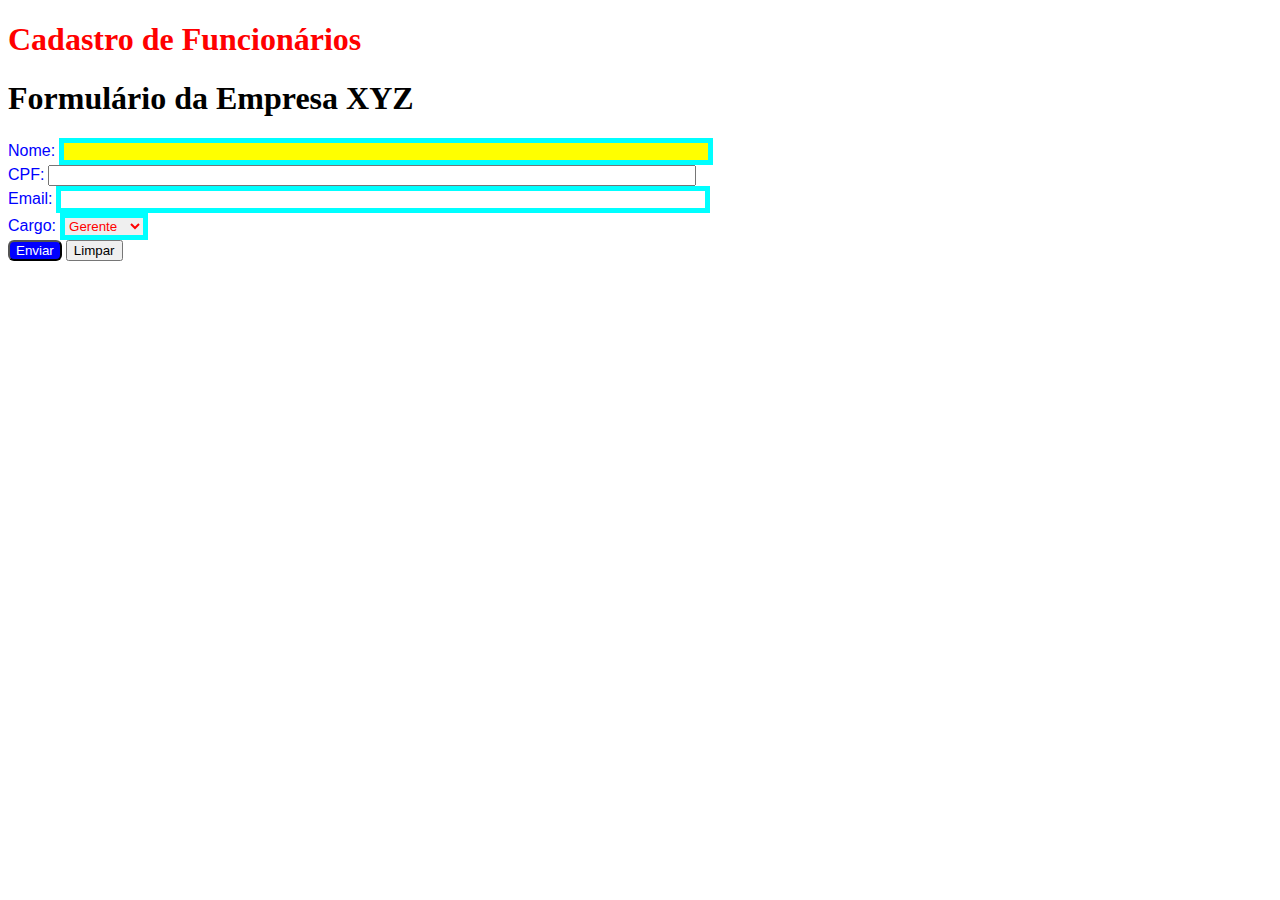
<file: Aula 27-10/Introdução Web/index.html>
<!DOCTYPE html>
<html lang="pt-br">

<head>
    <meta charset="UTF-8">
    <meta name="viewport" content="width=device-width, initial-scale=1.0">
    <title>Meu Primeiro HTML</title>
    <!-- <style>
        label {
            color: blue;
            font-family: 'Segoe UI', Tahoma, Geneva, Verdana, sans-serif;
        }
        input {
            width: 50vw;
        }

        .input-teste {
            border: 5px solid cyan;
            color:red;
        }

        #campo-nome {
            background-color: yellow;
        }

        input[type="text"]{
            color: violet;
        }

        button[type="submit"]{
            background-color: blue;
            color: white;
            border-radius: 6px;
        }
    </style> -->

    <link href="style.css" rel="stylesheet">
</head>

<body>
    <!-- <h1>Olá Mundo</h1>
    <h2>Olá Mundo</h2>
    <h3>Olá Mundo</h3>

    <p>Lorem ipsum dolor sit amet consectetur adipisicing elit. Nobis molestiae incidunt perspiciatis possimus eaque
        eveniet, quibusdam impedit quidem similique unde odit accusantium ab dolores minus. Nam voluptate exercitationem
        repellat laboriosam.</p>

    <span>Lorem ipsum dolor sit amet consectetur adipisicing elit. Quasi corporis ab, ea officiis inventore voluptatibus
        aliquam dolores reprehenderit esse debitis ratione architecto omnis dolorum velit, ex minus eius veniam
        dolorem!</span>

    <s>Lorem ipsum dolor, sit amet consectetur adipisicing elit. Unde natus aperiam asperiores eius dolore error
        eligendi perspiciatis, vero delectus praesentium, quaerat facere facilis repudiandae libero expedita illum ex,
        veritatis cupiditate.</s>

    <ol>
        <li>Item 1</li>
        <li>Item 2</li>
        <li>Item 3</li>
    </ol>

    <ul>
        <li>Item 1</li>
        <li>Item 2</li>
        <li>Item 3</li>
    </ul>

    <a href="http://google.com" target="_blank">Clique Aqui</a>

    <img src="Captura de tela 2025-04-12 110748.png"
        alt="Professor Ysmael"> -->

    <!-- <button type="button" onclick="alert('Fui clicado!')">Clique Aqui</button>

    <input type="date" min="2025-10-27">

    <form>
        <label>Nome:</label>
        <input type="text">
        <br>
        <br>
        <label>Idade:</label>
        <input type="number">
    </form> --> 
    <!-- Criar uma página com o título (h1) "Cadastro de Funcionários". Criar um formulário contendo os seguintes campos:
    Nome
    CPF
    Email
    Cargo 
    
    Criar um documento de estilização style.css:

    Aplicar uma estilização na tag h1. Mude o tamanho da fonte (font-size), a cor da fonte (color) e adicione uma cor de fundo (background-color).

    Aplicar estilização na tag Label. Mude a cor da fonte e a margem direita (margin-right). Deixe ela mais distante dos campos de escrita

    Aplicar estilização na tag input. Mude a cor de fundo dos campos, determine a largura(width) para 200px e altura(height) para 50px

    Aplicar estilização na tag button. Mude a cor de fundo, adicione bordas arredondadas(border-radius) e mude a cor da borda para branco border-color.
    -->

    <h1 style="color: red;">Cadastro de Funcionários</h1>
    <h1>Formulário da Empresa XYZ</h1>

    <form onsubmit="alert('Formulário Enviado!')">

        <label for="campo-nome">Nome:</label>
        <input class = "input-teste" type="text" name="nome" id="campo-nome">

        <br>

        <label for="campo-cpf">CPF:</label>
        <input type="text" name="cpf" id="campo-cpf" required>

        <br>

        <label for="campo-email">Email:</label>
        <input class="input-teste" type="email" name="email" id="campo-email" required>

        <br>

        <label for="campo-cargo">Cargo:</label>
        <select class="input-teste" name="cargo" id="campo-cargo">
            <option value="Gerente">Gerente</option>
            <option value="Analista">Analista</option>
            <option value="Vendedor">Vendedor</option>
        </select>

        <br>

        <button type="submit">Enviar</button>
        <button type="reset">Limpar</button>
        
    </form>




</body>

</html>
</file>
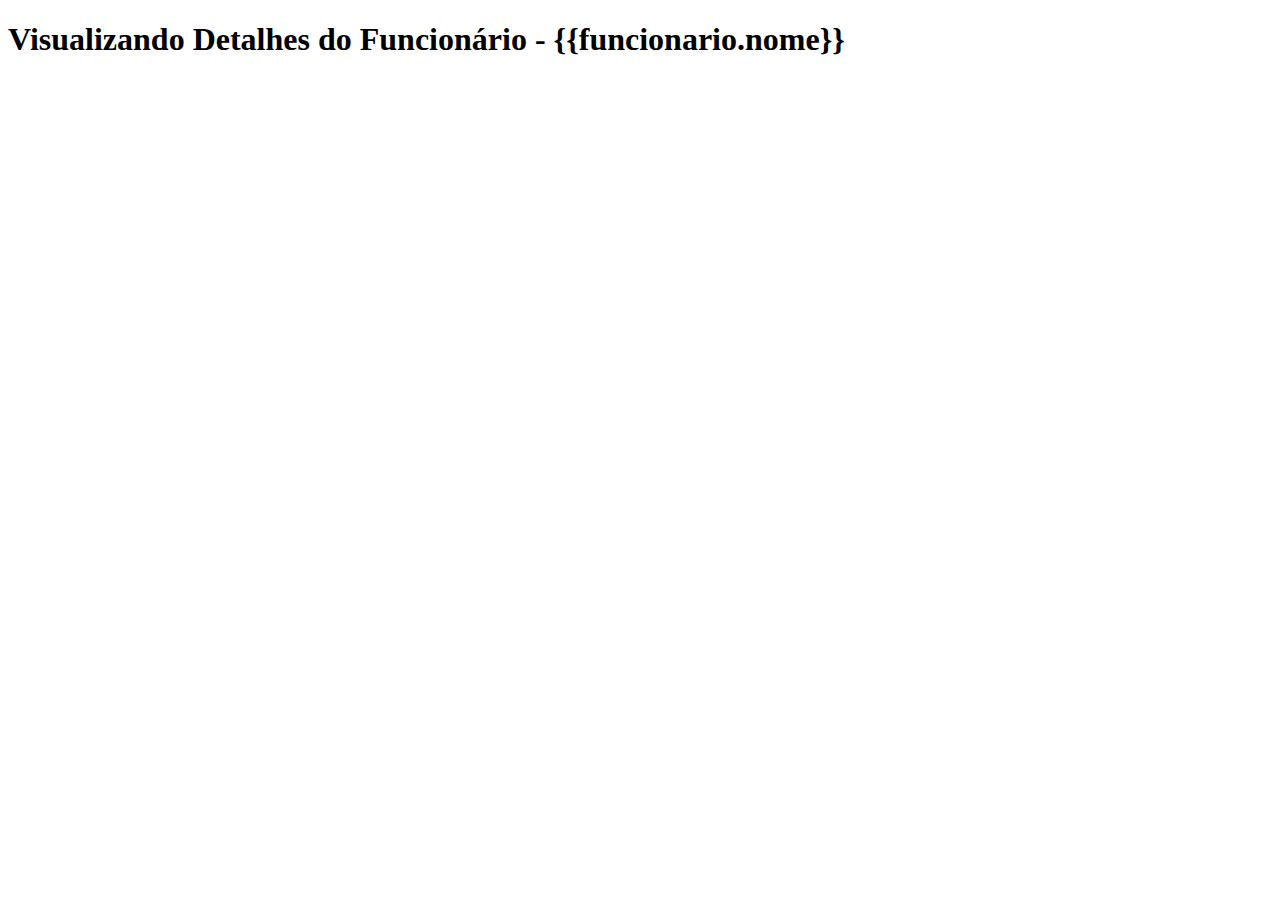
<file: Aula 28-10/Meu Primeiro Projeto Django/sistema_rh/funcionarios/templates/funcionarios/funcionario.html>
<!DOCTYPE html>
<html lang="pt-br">
<head>
    <meta charset="UTF-8">
    <meta name="viewport" content="width=device-width, initial-scale=1.0">
    <title>Detalhes</title>
</head>
<body>
    <h1>Visualizando Detalhes do Funcionário - {{funcionario.nome}}</h1>
</body>
</html>
</file>
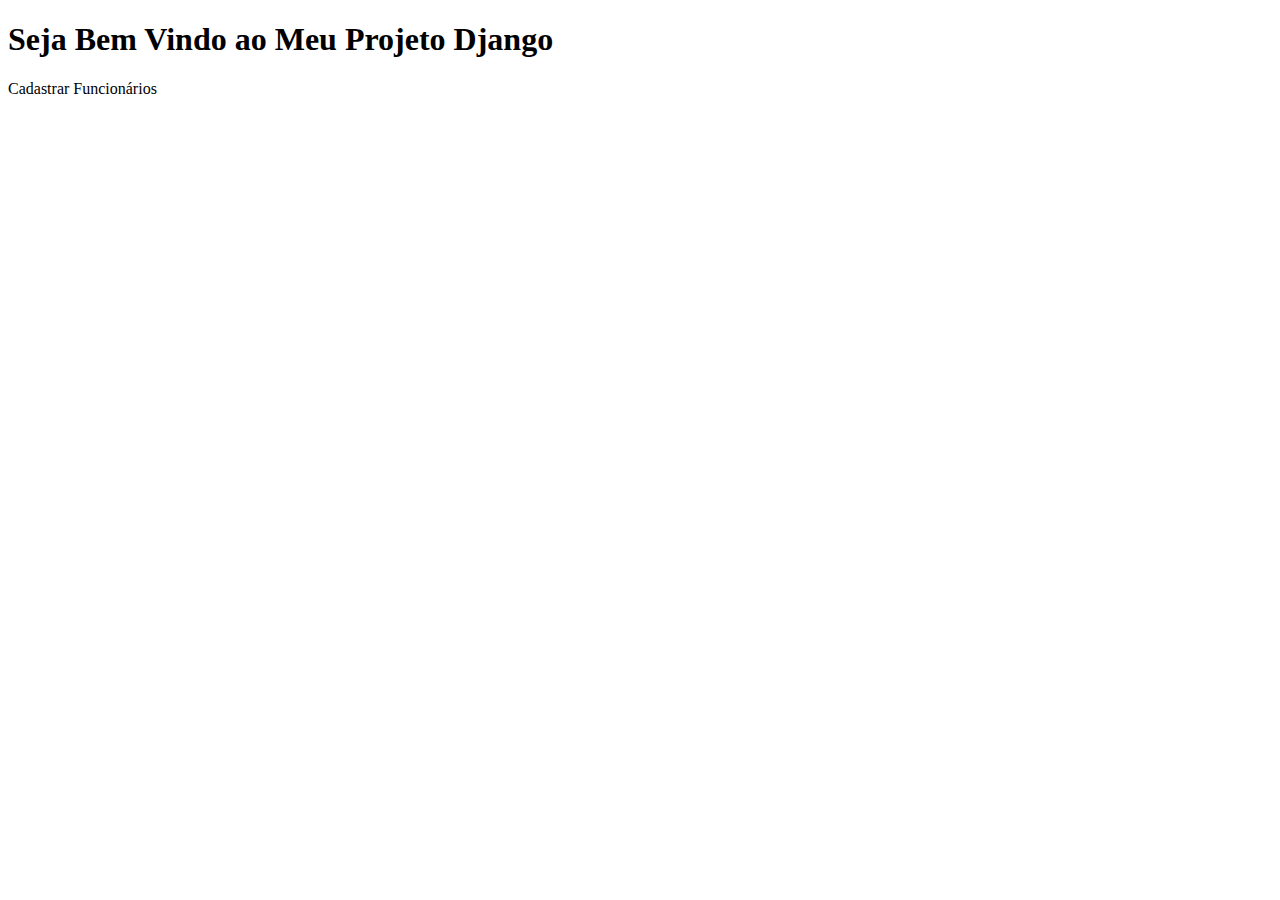
<file: Aula 28-10/Meu Primeiro Projeto Django/sistema_rh/funcionarios/templates/funcionarios/home.html>
<!DOCTYPE html>
<html lang="pt-br">
<head>
    <meta charset="UTF-8">
    <meta name="viewport" content="width=device-width, initial-scale=1.0">
    <title>Meu Projeto Django</title>
</head>
<body>
    <h1>Seja Bem Vindo ao Meu Projeto Django</h1>

    <a>Cadastrar Funcionários</a>
</body>
</html>
</file>
<file: Aula 27-10/Introdução Web/style.css>
label {
    color: blue;
    font-family: 'Segoe UI', Tahoma, Geneva, Verdana, sans-serif;
}

input {
    width: 50vw;
}

.input-teste {
    border: 5px solid cyan;
    color: red;
}

#campo-nome {
    background-color: yellow;
}

input[type="text"] {
    color: violet;
}

button[type="submit"] {
    background-color: blue;
    color: white;
    border-radius: 6px;
    transition: ease-in background-color 0.5s;
}

button:hover{
    background-color: blueviolet;
}
</file>
